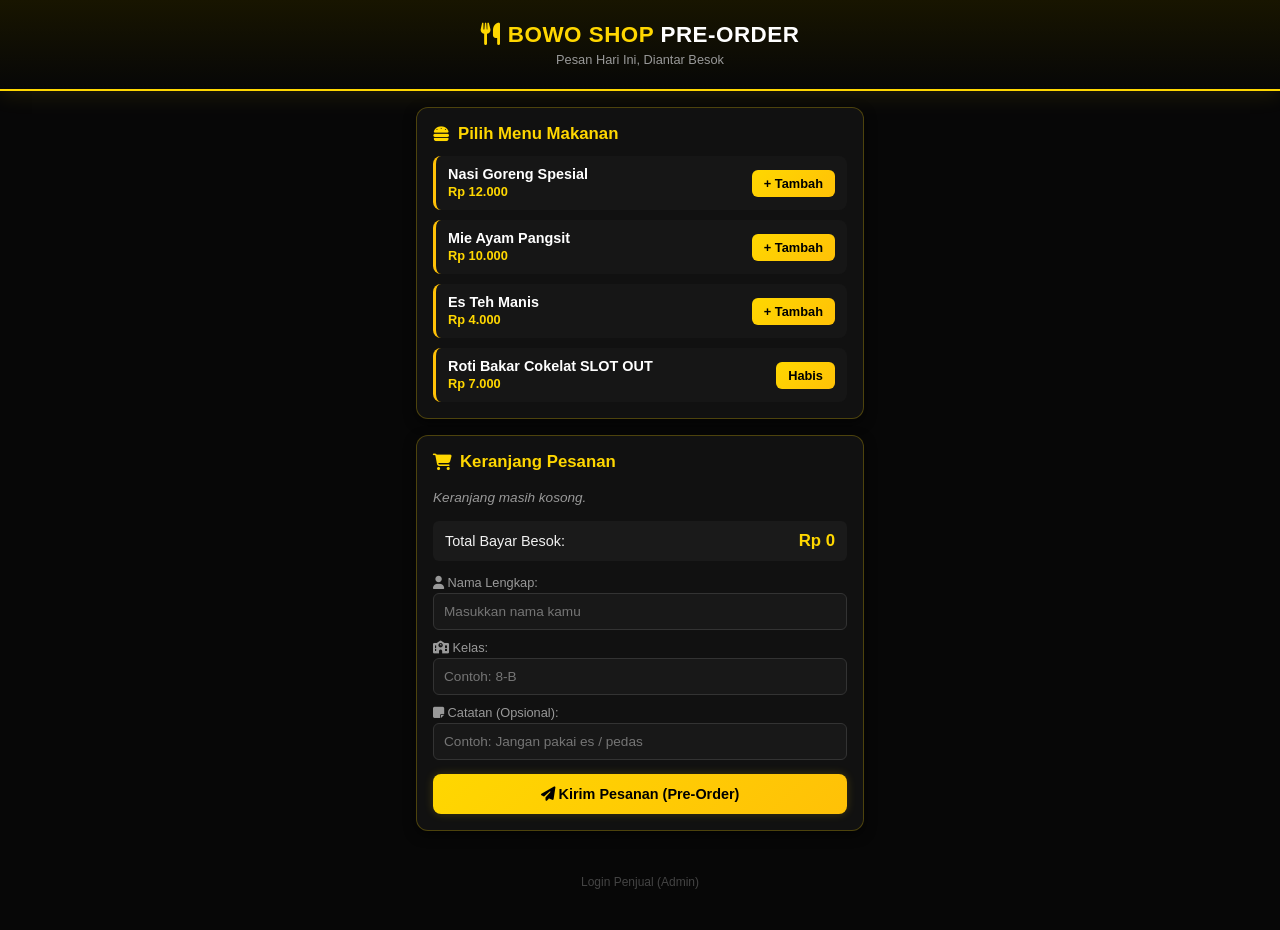
<file: Index.html>
<!DOCTYPE html>
<html lang="id">
<head>
  <meta charset="UTF-8">
  <meta name="viewport" content="width=device-width, initial-scale=1.0">
  <title>Pre-Order bowo shop Sekolah</title>
  <link rel="stylesheet" href="https://cdnjs.cloudflare.com/ajax/libs/font-awesome/6.4.0/css/all.min.css">
  <link rel="stylesheet" href="style.css">
</head>
<body>

  <header>
    <div class="logo">
      <i class="fa-solid fa-utensils"></i> bowo shop <span>Pre-Order</span>
    </div>
    <p class="subtitle">Pesan Hari Ini, Diantar Besok </p>
  </header>

  <main class="container">
    
    <!-- Daftar Menu Makanan -->
    <section class="card">
      <h2><i class="fa-solid fa-burger"></i> Pilih Menu Makanan</h2>
      <div id="menu-list" class="menu-list">
        <!-- Render otomatis dari Admin -->
      </div>
    </section>

    <!-- Ringkasan & Keranjang Belanja -->
    <section class="card">
      <h2><i class="fa-solid fa-cart-shopping"></i> Keranjang Pesanan</h2>
      <ul id="cart-items" class="cart-items">
        <li class="empty-cart">Keranjang masih kosong.</li>
      </ul>

      <div class="total-box">
        <span>Total Bayar Besok:</span>
        <strong id="total-price">Rp 0</strong>
      </div>

      <form id="order-form" onsubmit="simpanPesanan(event)">
        <div class="form-group">
          <label><i class="fa-solid fa-user"></i> Nama Lengkap:</label>
          <input type="text" id="nama" placeholder="Masukkan nama kamu" required>
        </div>
        <div class="form-group">
          <label><i class="fa-solid fa-school"></i> Kelas:</label>
          <input type="text" id="kelas" placeholder="Contoh: 8-B" required>
        </div>
        <div class="form-group">
          <label><i class="fa-solid fa-note-sticky"></i> Catatan (Opsional):</label>
          <input type="text" id="catatan" placeholder="Contoh: Jangan pakai es / pedas">
        </div>
        <button type="submit" class="btn-submit">
          <i class="fa-solid fa-paper-plane"></i> Kirim Pesanan (Pre-Order)
        </button>
      </form>
    </section>

    <!-- Bukti Nota & Tombol Batalkan Pesanan -->
    <section id="nota-section" class="card nota-card" style="display: none;">
      <h2><i class="fa-solid fa-receipt"></i> Bukti Pesanan Berhasil!</h2>
      <p style="font-size: 0.75rem; color: #888; margin-bottom: 8px;">Screenshot bukti ini untuk ditunjukkan saat pengambilan.</p>
      <div id="detail-nota"></div>
      
      <!-- Tombol Batalkan Pesanan -->
      <button onclick="batalkanPesananAktif()" style="width: 100%; margin-top: 14px; padding: 10px; background: rgba(255, 77, 77, 0.2); color: #ff4d4d; border: 1px solid #ff4d4d; border-radius: 8px; font-weight: bold; cursor: pointer;">
        <i class="fa-solid fa-ban"></i> Batalkan Pesanan Ini
      </button>
    </section>

  </main>

  <footer class="footer-link">
    <a href="Admin.html">Login Penjual (Admin)</a>
  </footer>

  <script src="script.js"></script>
</body>
</html>
</file>
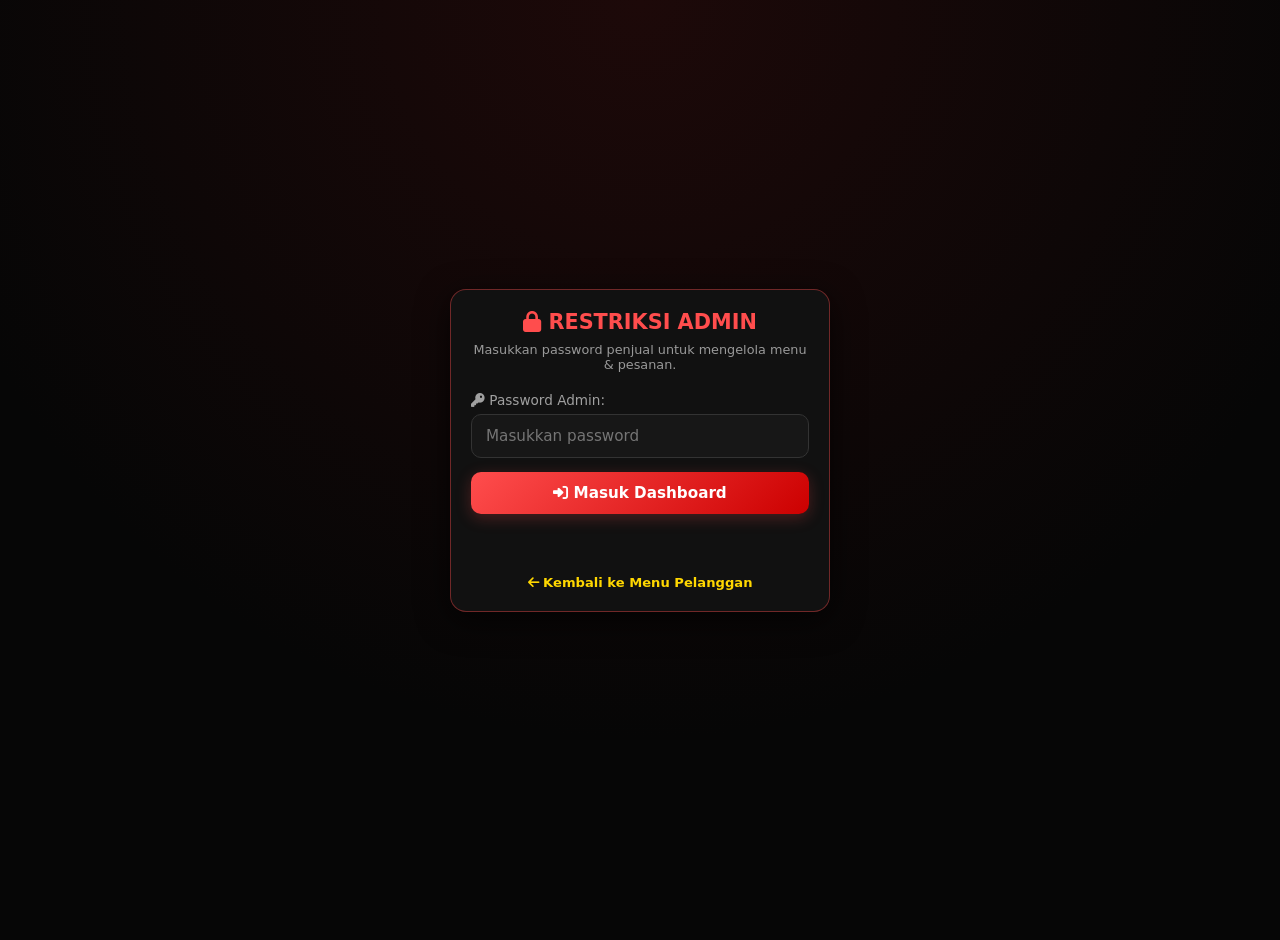
<file: Admin.html>
<!DOCTYPE html>
<html lang="id">
<head>
  <meta charset="UTF-8">
  <meta name="viewport" content="width=device-width, initial-scale=1.0">
  <title>Admin - Panel Restriksi & Kantin</title>
  <link rel="stylesheet" href="https://cdnjs.cloudflare.com/ajax/libs/font-awesome/6.4.0/css/all.min.css">
  <link rel="stylesheet" href="admin.css">
</head>
<body>

  <!-- KOTAK LOGIN ADMIN -->
  <div id="login-container" class="container login-wrapper">
    <section class="card login-card">
      <div class="logo" style="text-align: center; margin-bottom: 8px; color: #ff4d4d; font-size: 1.3rem; font-weight: 800;">
        <i class="fa-solid fa-lock"></i> RESTRIKSI ADMIN
      </div>
      <p style="font-size: 0.8rem; color: #999; text-align: center; margin-bottom: 20px;">Masukkan password penjual untuk mengelola menu & pesanan.</p>
      
      <form onsubmit="prosesLogin(event)">
        <div class="form-group">
          <label><i class="fa-solid fa-key"></i> Password Admin:</label>
          <input type="password" id="admin-pass" placeholder="Masukkan password" required>
        </div>
        <button type="submit" id="btn-login" class="btn-submit">
          <i class="fa-solid fa-right-to-bracket"></i> Masuk Dashboard
        </button>
      </form>

      <!-- Teks pemberitahuan password salah & durasi hitung mundur -->
      <p id="login-msg" style="font-size: 0.8rem; color: #ff4d4d; text-align: center; margin-top: 14px; min-height: 24px; font-weight: 600; line-height: 1.3;"></p>

      <div style="margin-top: 20px; text-align: center;">
        <button onclick="keHalamanPelanggan()" style="background: none; border: none; color: var(--gold-main); font-size: 0.82rem; cursor: pointer; font-weight: 600;">
          <i class="fa-solid fa-arrow-left"></i> Kembali ke Menu Pelanggan
        </button>
      </div>
    </section>
  </div>

  <!-- DASHBOARD UTAMA ADMIN (Disembunyikan sebelum login benar) -->
  <div id="admin-dashboard" style="display: none;">
    <header>
      <div class="logo" style="color: #ff4d4d;">
        <i class="fa-solid fa-shield-halved"></i> Panel <span>Admin </span>
      </div>
      <p class="subtitle">Kelola Stok Menu & Rekap Pesanan Masuk</p>
    </header>

    <main class="container">
      
      <div style="text-align: right; margin-bottom: -6px;">
        <button onclick="logoutAdmin()" class="btn-logout">
          <i class="fa-solid fa-right-from-bracket"></i> Kunci Panel
        </button>
      </div>

      <!-- KELOLA MENU & STOK OTOMATIS -->
      <section class="card">
        <h2><i class="fa-solid fa-boxes-stacked"></i> Kelola Stok & Tambah Menu</h2>
        
        <form onsubmit="tambahMenuBaru(event)" style="margin-bottom: 16px;">
          <div class="form-group">
            <label><i class="fa-solid fa-plus-circle"></i> Tambah Menu Baru:</label>
            <div style="display: flex; gap: 8px; margin-top: 4px;">
              <input type="text" id="menu-nama" placeholder="Nama Makanan/Minuman" required style="flex: 2;">
              <input type="number" id="menu-harga" placeholder="Harga (Rp)" required style="flex: 1;">
            </div>
          </div>
          <button type="submit" class="btn-submit" style="background: linear-gradient(135deg, var(--gold-main), #cca300); color: #000;">
            <i class="fa-solid fa-circle-plus"></i> Simpan Menu Baru
          </button>
        </form>

        <div id="stok-menu-list"></div>
      </section>

      <!-- REKAP PESANAN MASUK -->
      <section class="card">
        <div style="display: flex; justify-content: space-between; align-items: center; margin-bottom: 14px;">
          <h2 style="margin-bottom: 0;"><i class="fa-solid fa-list-check"></i> Daftar Pesanan Masuk</h2>
          <button class="btn-clear" onclick="hapusSemuaPesanan()">Hapus Semua</button>
        </div>
        
        <div id="rekap-container"></div>
      </section>

      <div style="text-align: center; margin-top: 10px;">
        <button onclick="keHalamanPelanggan()" class="btn-submit" style="background: transparent; border: 1px solid var(--gold-main); color: var(--gold-main);">
          <i class="fa-solid fa-arrow-left"></i> Kembali ke Menu Utama Pelanggan
        </button>
      </div>
    </main>
  </div>

  <script src="admin.js"></script>
</body>
</html>
</file>
<file: style.css>
:root {
  --bg-dark: #070707;
  --card-bg: #111111;
  --gold-main: #ffd700;
  --gold-glow: #ffc107;
  --text-light: #f1f1f1;
  --text-muted: #999999;
  --border-gold: rgba(255, 215, 0, 0.25);
}

* {
  margin: 0;
  padding: 0;
  box-sizing: border-box;
  font-family: 'Segoe UI', Tahoma, Geneva, Verdana, sans-serif;
}

body {
  background-color: var(--bg-dark);
  color: var(--text-light);
  min-height: 100vh;
  padding-bottom: 40px;
}

header {
  background: linear-gradient(180deg, #181500 0%, var(--bg-dark) 100%);
  border-bottom: 2px solid var(--gold-main);
  text-align: center;
  padding: 22px 16px;
  box-shadow: 0 4px 20px rgba(255, 215, 0, 0.1);
}

header .logo {
  font-size: 1.4rem;
  font-weight: 800;
  color: var(--gold-main);
  text-transform: uppercase;
  letter-spacing: 0.5px;
}

header .logo span {
  color: #fff;
}

header .subtitle {
  font-size: 0.8rem;
  color: var(--text-muted);
  margin-top: 4px;
}

.container {
  width: 100%;
  max-width: 480px;
  margin: 0 auto;
  padding: 16px;
  display: flex;
  flex-direction: column;
  gap: 16px;
}

.card {
  background-color: var(--card-bg);
  border: 1px solid var(--border-gold);
  border-radius: 12px;
  padding: 16px;
  box-shadow: 0 4px 12px rgba(0, 0, 0, 0.6);
}

.card h2 {
  font-size: 1.05rem;
  color: var(--gold-main);
  margin-bottom: 12px;
  display: flex;
  align-items: center;
  gap: 8px;
}

.menu-list {
  display: flex;
  flex-direction: column;
  gap: 10px;
}

.menu-item {
  display: flex;
  justify-content: space-between;
  align-items: center;
  background-color: #161616;
  padding: 10px 12px;
  border-radius: 8px;
  border-left: 3px solid var(--gold-glow);
}

.menu-info h4 {
  font-size: 0.9rem;
  color: #fff;
}

.menu-info .price {
  font-size: 0.8rem;
  color: var(--gold-main);
  font-weight: bold;
}

.btn-add {
  background: linear-gradient(135deg, var(--gold-main), var(--gold-glow));
  color: #000;
  border: none;
  font-weight: bold;
  padding: 6px 12px;
  border-radius: 6px;
  font-size: 0.8rem;
  cursor: pointer;
}

.cart-items {
  list-style: none;
  margin-bottom: 10px;
}

.cart-items li {
  display: flex;
  justify-content: space-between;
  font-size: 0.85rem;
  padding: 6px 0;
  border-bottom: 1px dashed #222;
}

.empty-cart {
  color: var(--text-muted);
  font-style: italic;
  text-align: center;
  border: none !important;
}

.total-box {
  display: flex;
  justify-content: space-between;
  align-items: center;
  background-color: #1a1a1a;
  padding: 10px 12px;
  border-radius: 6px;
  margin-bottom: 14px;
  font-size: 0.9rem;
}

.total-box strong {
  color: var(--gold-main);
  font-size: 1.05rem;
}

.form-group {
  margin-bottom: 10px;
}

.form-group label {
  display: block;
  font-size: 0.8rem;
  color: var(--text-muted);
  margin-bottom: 3px;
}

.form-group input {
  width: 100%;
  padding: 10px;
  background-color: #181818;
  border: 1px solid #333;
  border-radius: 6px;
  color: #fff;
  font-size: 0.85rem;
}

.form-group input:focus {
  outline: none;
  border-color: var(--gold-main);
}

.btn-submit {
  width: 100%;
  padding: 12px;
  background: linear-gradient(135deg, var(--gold-main), var(--gold-glow));
  color: #000;
  font-weight: bold;
  border: none;
  border-radius: 8px;
  font-size: 0.9rem;
  cursor: pointer;
  margin-top: 4px;
  box-shadow: 0 0 10px rgba(255, 215, 0, 0.2);
}

.nota-card {
  border-color: var(--gold-main);
  background: #13120b;
}

.footer-link {
  text-align: center;
  margin-top: 25px;
}

.footer-link a {
  color: #444;
  font-size: 0.75rem;
  text-decoration: none;
}
</file>
<file: admin.css>
:root {
  --bg-dark: #060606;
  --bg-gradient: radial-gradient(circle at top, #1d0909 0%, #060606 65%);
  --card-bg: #111111;
  --card-border: rgba(255, 77, 77, 0.25);
  --gold-main: #ffd700;
  --gold-bright: #ffea75;
  --danger-main: #ff4d4d;
  --text-light: #f8f9fa;
  --text-muted: #a0a0a0;
}

* {
  margin: 0;
  padding: 0;
  box-sizing: border-box;
  font-family: 'Inter', 'Segoe UI', system-ui, sans-serif;
  -webkit-tap-highlight-color: transparent;
}

body {
  background: var(--bg-dark);
  background-image: var(--bg-gradient);
  color: var(--text-light);
  min-height: 100vh;
  padding-bottom: 40px;
}

header {
  background: linear-gradient(180deg, rgba(45, 0, 0, 0.8) 0%, rgba(6, 6, 6, 0) 100%);
  border-bottom: 1px solid var(--card-border);
  text-align: center;
  padding: 28px 16px 20px 16px;
  backdrop-filter: blur(10px);
}

header .logo {
  font-size: 1.4rem;
  font-weight: 800;
  color: var(--danger-main);
  text-transform: uppercase;
  letter-spacing: 1px;
  text-shadow: 0 0 15px rgba(255, 77, 77, 0.3);
}

header .logo span {
  color: #fff;
}

header .subtitle {
  font-size: 0.8rem;
  color: var(--text-muted);
  margin-top: 6px;
}

.container {
  width: 100%;
  max-width: 480px;
  margin: 0 auto;
  padding: 16px;
  display: flex;
  flex-direction: column;
  gap: 16px;
}

.card {
  background: var(--card-bg);
  border: 1px solid var(--card-border);
  border-radius: 16px;
  padding: 20px;
  box-shadow: 0 8px 32px rgba(0, 0, 0, 0.7);
  backdrop-filter: blur(8px);
}

.card h2 {
  font-size: 1.05rem;
  color: var(--gold-main);
  margin-bottom: 16px;
  display: flex;
  align-items: center;
  gap: 10px;
}

/* Perbaikan Form & Input agar tidak numpuk */
.form-group {
  margin-bottom: 14px;
  width: 100%;
}

.form-group label {
  display: block;
  font-size: 0.85rem;
  color: var(--text-muted);
  margin-bottom: 6px;
  font-weight: 500;
}

.form-group input {
  width: 100% !important;
  padding: 12px 14px !important;
  background-color: #171717 !important;
  border: 1px solid #333 !important;
  border-radius: 10px !important;
  color: #fff !important;
  font-size: 0.95rem !important;
  outline: none;
}

.form-group input:focus {
  border-color: var(--danger-main) !important;
  box-shadow: 0 0 0 3px rgba(255, 77, 77, 0.15);
}

/* Tombol Submit Login */
.btn-submit {
  width: 100% !important;
  padding: 12px !important;
  background: linear-gradient(135deg, var(--danger-main), #cc0000) !important;
  color: #fff !important;
  font-weight: 800 !important;
  border: none !important;
  border-radius: 10px !important;
  font-size: 0.95rem !important;
  cursor: pointer;
  box-shadow: 0 4px 15px rgba(255, 77, 77, 0.25);
  display: block !important;
  text-align: center;
}

.btn-submit:active {
  transform: scale(0.98);
}

.btn-clear {
  background-color: rgba(255, 77, 77, 0.15);
  color: var(--danger-main);
  border: 1px solid rgba(255, 77, 77, 0.3);
  padding: 5px 10px;
  border-radius: 8px;
  font-size: 0.75rem;
  cursor: pointer;
  font-weight: 700;
}

.btn-logout {
  background: #181818;
  color: var(--danger-main);
  border: 1px solid #333;
  padding: 6px 12px;
  border-radius: 8px;
  font-size: 0.78rem;
  cursor: pointer;
  font-weight: bold;
}

/* Posisi Kotak Login di Tengah Layar HP */
.login-wrapper {
  display: flex;
  justify-content: center;
  align-items: center;
  min-height: 100vh;
}

.login-card {
  width: 100%;
  max-width: 380px;
  border-color: rgba(255, 77, 77, 0.4);
}

.rekap-item {
  background: linear-gradient(145deg, #141414, #1a1a1a);
  border: 1px solid #262626;
  border-left: 4px solid var(--gold-main);
  border-radius: 10px;
  padding: 14px;
  margin-bottom: 10px;
  font-size: 0.88rem;
}

.rekap-item strong {
  color: var(--gold-main);
}

.rekap-list {
  margin: 6px 0;
  padding-left: 18px;
  color: var(--text-muted);
}
</file>
